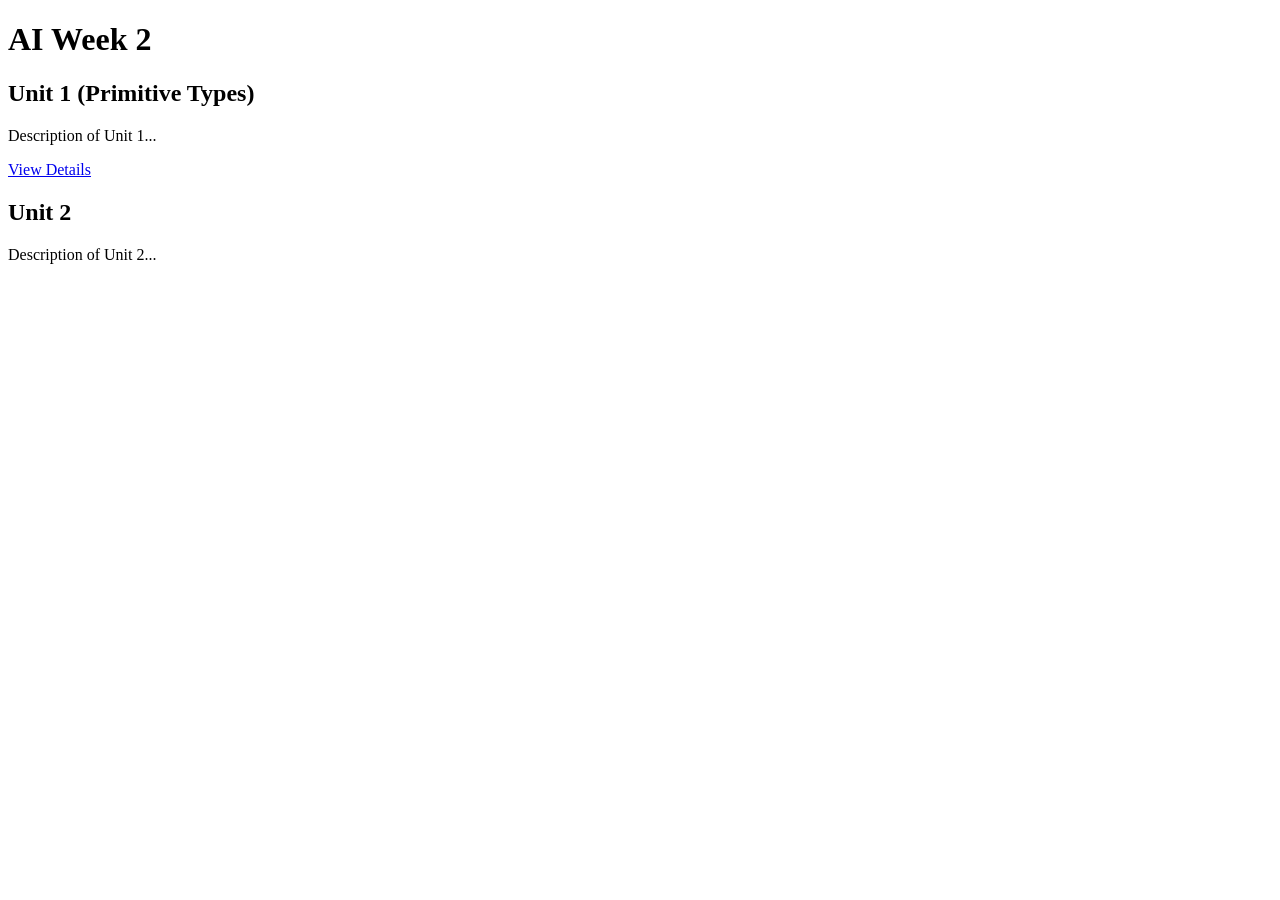
<file: index.html>
<!DOCTYPE html>
<html lang="en">
<head>
    <meta charset="UTF-8">
    <meta name="viewport" content="width=device-width, initial-scale=1.0">
    <title>AI Week 2</title>
</head>
<body>
    <h1>AI Week 2</h1>
    <h2>Unit 1 (Primitive Types)</h2>
    <p>Description of Unit 1...</p>
    <!-- Changed the 'View Details' button from a span to an anchor tag -->
    <a href="unit-1.html">View Details</a>
    <h2>Unit 2</h2>
    <p>Description of Unit 2...</p>
    <!-- Other units -->
</body>
</html>
</file>
